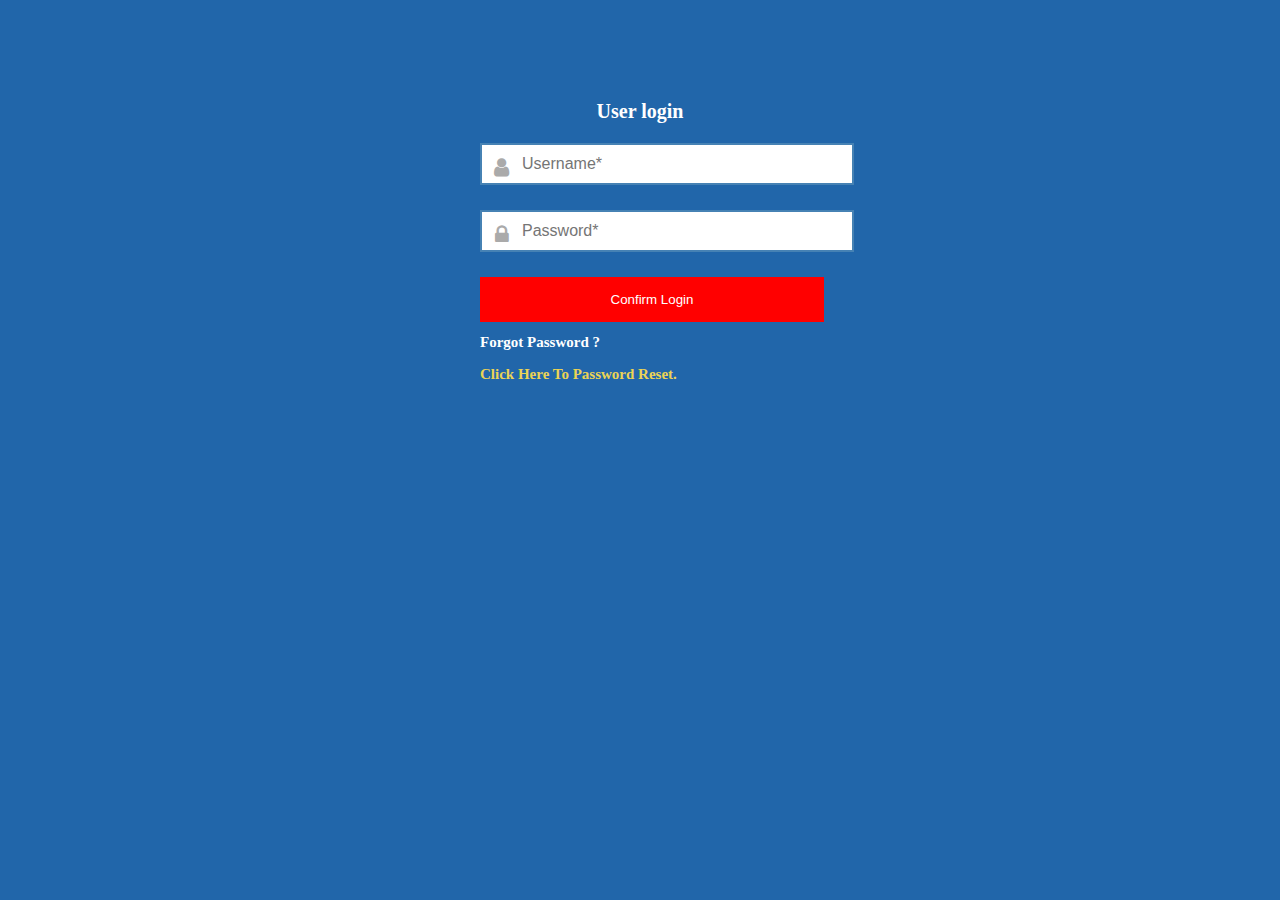
<file: index.html>
<!DOCTYPE html>
<html lang="en">
<head>
    <meta charset="UTF-8">
    <meta http-equiv="X-UA-Compatible" content="IE=edge">
    <meta name="viewport" content="width=device-width, initial-scale=1.0">
    <title>Document</title>
    <link rel="stylesheet" href="https://cdnjs.cloudflare.com/ajax/libs/font-awesome/4.7.0/css/font-awesome.css">

    <link rel="stylesheet" href="style.css">
</head>
<body>
    <h1>User login</h1>
    <form  action="results.html" method="GET">
        <div class="inputWithIcon">
            <label for="name"></label>
        <input type="text" name="name" id="name"  placeholder="Username*" required>
        <i class="fa fa-user fa-lg fa-fw" aria-hidden="true"></i> 

    </div>
    <div class="inputWithIcon">
        
        <input type="text"  placeholder="Password*" required>
        <i class="fa fa-lock fa-lg fa-fw" aria-hidden="true"></i>
    </div>
   
        
        

        <button class="btn btn-danger">Confirm Login</button>
        <h2>Forgot Password ?</h2>
        <h3>Click Here To Password Reset.</h3>
    </form>
</body>
</html>
</file>
<file: style.css>
body{
    background-color: #2166aa;
}

h1{
    text-align: center;
    font-size: 20px;
    color: white;
    margin-top: 100px;
}

h2{
    color: white;
    font-size: 15px;
}

h3{
    color: rgb(235, 212, 85);
   
    font-size: 15px;
    
}

form{
    margin: 20px auto;
    width: 320px;
    color: steelblue;
}

input{
    padding: 10px;
    font-size: inherit;
}

input[type="text"] {
    display: block;
    margin-bottom: 25px;
    width: 100%;
    border: 2px solid steelblue;
}




input[type="submit"] {
    width: 344px;
    height: 45px;
    border: none;
    background: steelblue;
    color: white;
}

button{
    width: 344px;
    height: 45px;
    border: none;
    background: red;
    color: white;
}

.inputWithIcon input[type=text] {
    padding-left: 40px;
}

.inputWithIcon{
    position: relative;
}

.inputWithIcon i{
    position: absolute;
    left: 0;
    top: 8px;
    padding: 9px 8px;
    color: #aaa;

}

.inputWithIcon input[type=text] {
    padding-left: 40px;
}

.inputWithIcon{
    position: relative;
}

.inputWithIcon i{
    position: absolute;
    left: 0;
    top: 8px;
    padding: 9px 8px;
    color: #aaa;
}
</file>
